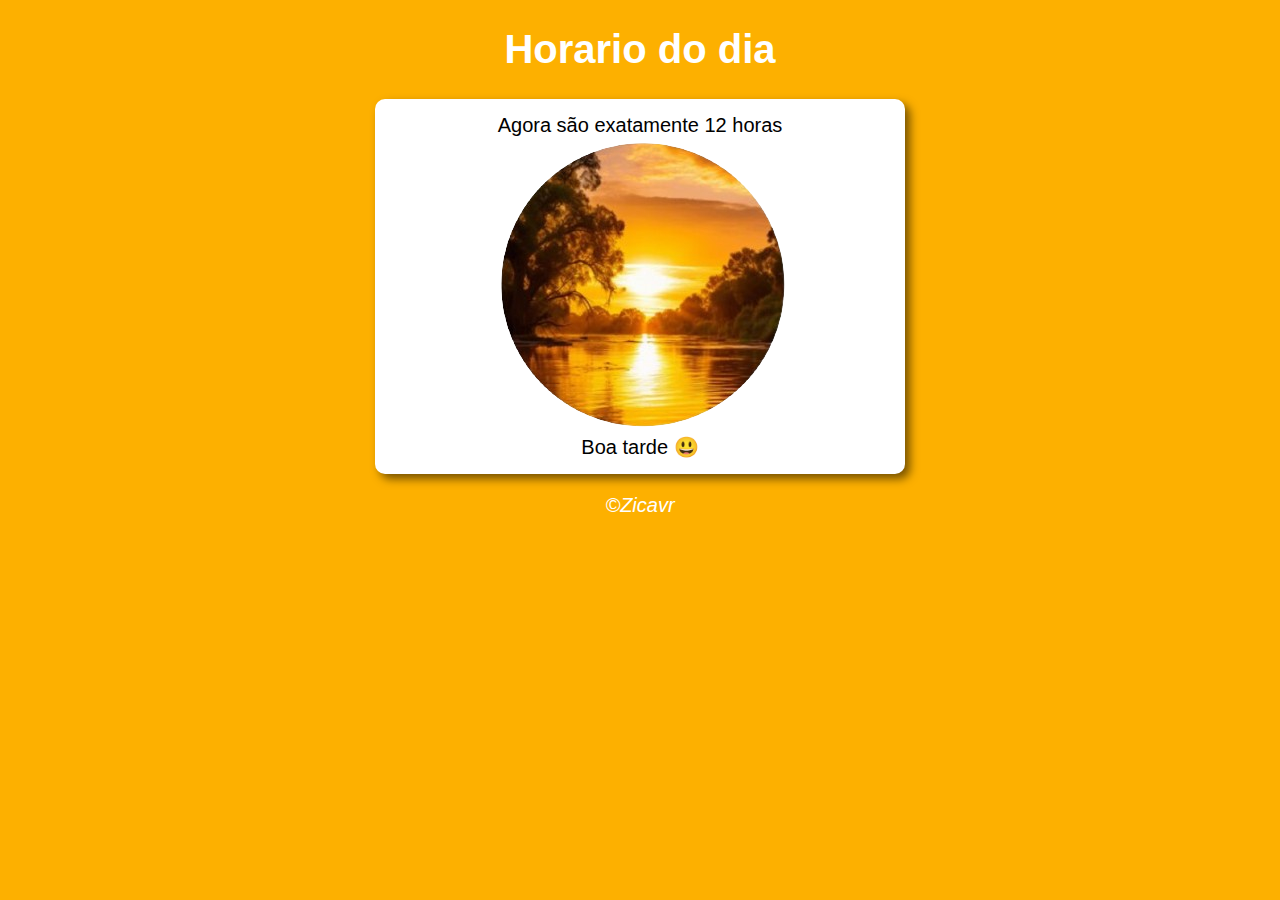
<file: ex001/index.html>
<!DOCTYPE html>
<html lang="pt-br">
<head>
    <meta charset="UTF-8">
    <meta name="viewport" content="width=device-width, initial-scale=1.0">
    <title>Document</title>
    <link rel="stylesheet" href="estilo.css">
</head>
<body onload="carregar()">
    <header>
        <h1>
            Horario do dia
        </h1>
    </header>
    <section>
        <div id="inf">
        </div>
        <div id="dimg">
            <img id="foto" src="img/dia.png" alt="">
        </div>
        <div id="msg"></div>
    </section>
    <footer>
        <p>&COPY;Zicavr</p>
    </footer>
    <script src="index.js"></script>
</body>
</html>
</file>
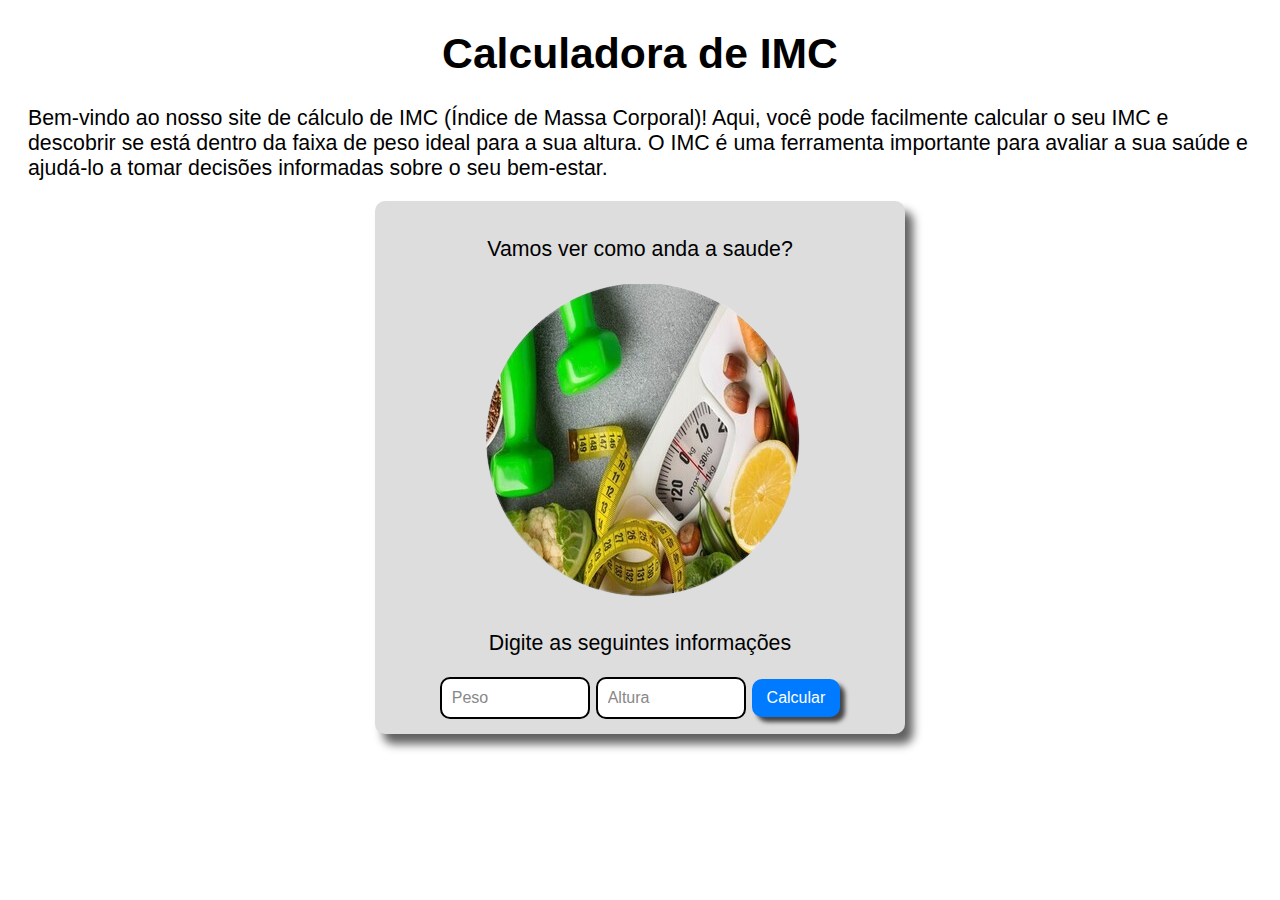
<file: ex002/index.html>
<!DOCTYPE html>
<html lang="en">
<head>
    <meta charset="UTF-8">
    <meta name="viewport" content="width=device-width, initial-scale=1.0">
    <link rel="stylesheet" href="estilo.css">
    <title>IMC</title>
</head>
<body>
    <header>
        <H1>Calculadora de IMC</H1>
        <p class="apresentação">

Bem-vindo ao nosso site de cálculo de IMC (Índice de Massa Corporal)! Aqui, você pode facilmente calcular o seu IMC e descobrir se está dentro da faixa de peso ideal para a sua altura. O IMC é uma ferramenta importante para avaliar a sua saúde e ajudá-lo a tomar decisões informadas sobre o seu bem-estar.
        </p>

        <section>
            <div id="titulo">
                <p>Vamos ver como anda a saude?</p>
            </div>
            <div id="img">
                <img id="foto" src="img/f7c45c17-a1dc-4710-957f-25ba109cddf8__2_-removebg-preview.png" alt="">
            </div>
            <div>
                <p id="inf">Digite as seguintes informações</p>
            </div>
            <div id="dados">
                <input type="number" name="peso" id="Peso" placeholder="Peso">
                <input type="number" name="altura" id="Altura" placeholder="Altura">
                <input id="bt" type="button" value="Calcular">
            </div>
            
        </section>
    </header>
    <footer>
        <p>&copy;Zicavr</p>
    </footer>

    <script src="scripit.js"></script>
</body>
</html>
</file>
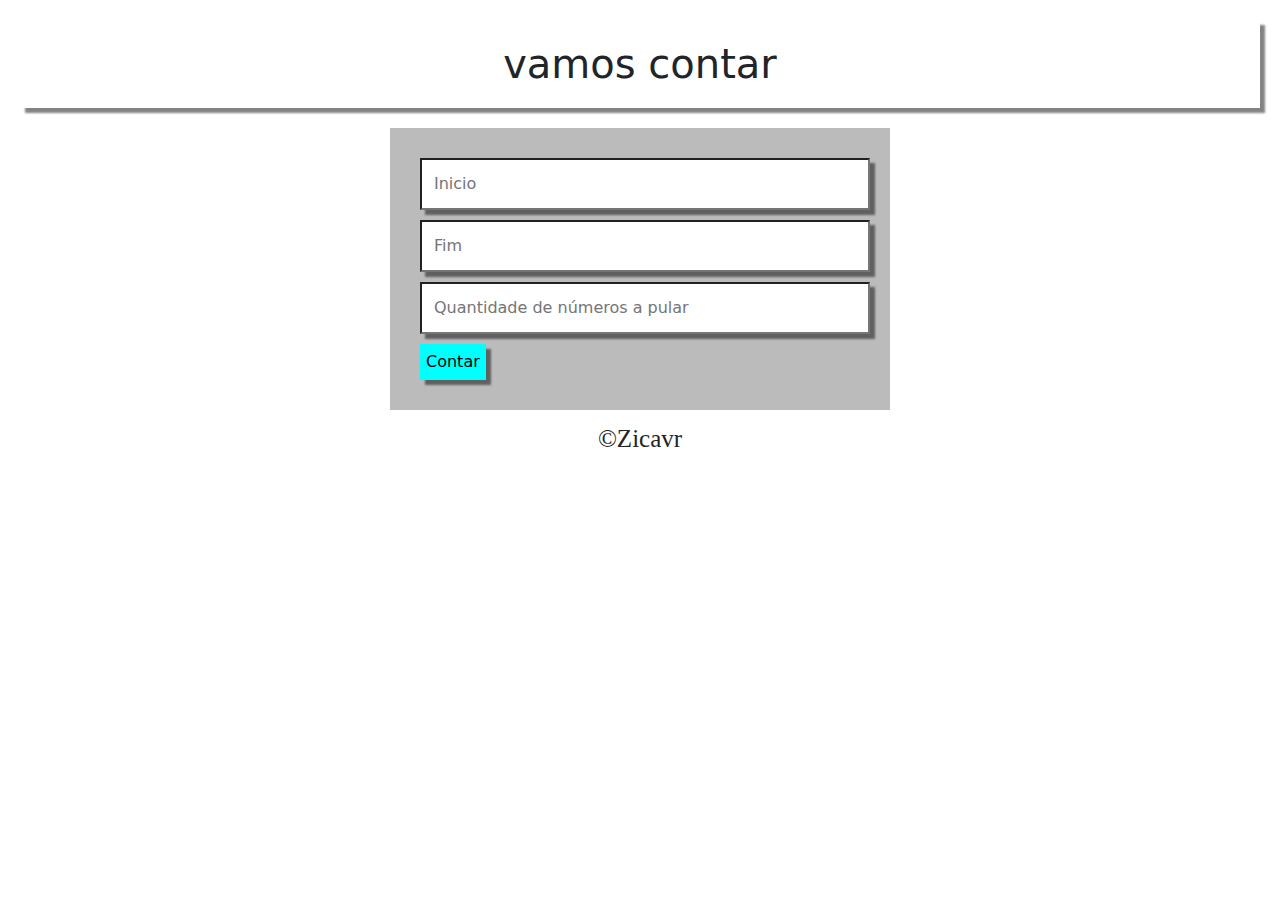
<file: ex003/index.html>
<!DOCTYPE html>
<html lang="pt-br">
<head>
    <meta charset="UTF-8">
    <meta name="viewport" content="width=device-width, initial-scale=1.0">
    <link rel="stylesheet" href="estilo.css">
    <link href="https://cdn.jsdelivr.net/npm/bootstrap@5.3.3/dist/css/bootstrap.min.css" rel="stylesheet" integrity="sha384-QWTKZyjpPEjISv5WaRU9OFeRpok6YctnYmDr5pNlyT2bRjXh0JMhjY6hW+ALEwIH" crossorigin="anonymous">
    <title>Calculadora</title>
</head>
<body>
    <header>
        <h1>
            vamos contar
        </h1>
    </header>
    <section>
        
        <div id="info">
            <input type="number" name="" id="inicio" placeholder="Inicio">
            <input type="number" name="" id="fim" placeholder="Fim">
            <input type="number" name="" id="npulo"
            placeholder="Quantidade de números a pular">
        </div>
        <div id="rest"></div>
        <div class="spinner-border text-success" role="status" style="display: none; margin: auto;">
            <span class="visually-hidden">Loading...</span>
        </div>
        <input id="bnt" type="button" value="Contar">
    </section>
    <footer>
        <p>&COPY;Zicavr</p>
    </footer>
    <script src="script.js"></script>
    <script src="https://cdn.jsdelivr.net/npm/bootstrap@5.3.3/dist/js/bootstrap.bundle.min.js" integrity="sha384-YvpcrYf0tY3lHB60NNkmXc5s9fDVZLESaAA55NDzOxhy9GkcIdslK1eN7N6jIeHz" crossorigin="anonymous"></script>
</body>
</body>
</html>
</file>
<file: ex001/estilo.css>
body{
    background: aqua;
    font:normal 15pt arial ;
}
header{
    color: white;
    text-align: center;
}
section{
    background: white;
    border-radius: 10px;
    padding: 15px;
    width: 500px;
    margin: auto;
    box-shadow: 5px 5px 10px rgba(0, 0, 0, 0.534);
}
footer{
color: white;
text-align: center;
font-style: italic;
}
div{
    text-align: center;
    padding: 5;

}
</file>
<file: ex002/estilo.css>
body{
    background: rgb(255, 255, 255);
    font: normal 16pt arial;
}
header{
    color: rgb(0, 0, 0);
    text-align: center;
}
.apresentação{
    margin: 20px;
    text-align: left;
}
section{
    background: rgb(221, 221, 221);
    color: black;
    border-radius: 10px;
    padding: 15px;
    width: 500px;
    margin: auto;
    box-shadow: 8px 10px 10px rgba(0, 0, 0, 0.623);
}
input#Peso,input#Altura{
    padding: 10px;
    border: 2px solid black;
    border-radius: 10px;
    font-size: 16px;
    width: 30%;
    box-sizing: border-box;
}
input#Peso:focus, input#Altura:focus{
    border-color: #1eff00;
    outline: none;
}
input#Peso::placeholder,input#Altura::placeholder{
    color: #888;
}
input#bt{
    padding: 10px 15px;
    background-color: #007BFF;
    color: white;
    border: none;
    border-radius: 10px;
    box-shadow: 5px 5px 4px rgba(0, 0, 0, 0.692);
    font-size: 16px;
    cursor: pointer;
    transition: background-color 0.5s;
}
input#bt:hover{
    background-color: #1eff00;
    
}
input#bt:active{
    background-color: #009200;
}
input#bt:focus{
    outline: none;
}
footer{
    color: white;
    font-size: italic;
    text-align: center;
}
@media (max-width: 768px) {
    section {
        padding: 10px;
        max-width: 100%;
    }
}


@media (max-width: 480px) {
    input[type="button"] {
        font-size: 14px;
    }
}
</file>
<file: ex003/estilo.css>
body{
    color: white;
    font: normal 16pt arial ;
}
header{
    text-align: center;
    margin: 20px;
}
h1{
    padding: 20px;
    box-shadow: 5px 5px 2px  rgba(0, 0, 0, 0.486);
}
section{
    background: rgb(187, 187, 187);
    padding: 20px;
    width: 500px;
    margin: auto;
}
input#inicio,input#fim,input#npulo{
    display: block;
    margin: 10px;
    padding: 12px;
    width: 450px;
    box-shadow: 5px 5px 2px  rgba(0, 0, 0, 0.486);
}
input#bnt{
    display: block;
    background-color: aqua;
    color: rgb(0, 0, 0);
    border: none;
    box-shadow: 5px 5px 2px  rgba(0, 0, 0, 0.486);
    margin: 10px;
    padding: 6px;
    cursor: pointer;
}
input#bnt:hover{
    background-color: #1eff00;
    
}
input#bnt:active{
    background-color: #009200;
}
input#bnt:focus{
    outline: none;
}
footer{
    margin: 15px;
    text-align: center;
    font: normal 25px italic;
}
#rest{
    text-align: center;
    color: rgb(0, 0, 0);
    margin: 10px;
    padding: 12px;
    display: none;
    width: 450px;
}
@media (max-width: 600px) {
    section {
        width: 80%;
        padding: 15px;
    }
    input#inicio,input#fim,input#npulo{
        width: 90%;
        padding: 15px;
    }
    #rest{
        width: 90%;
        padding: 15px;
    }

}
</file>
